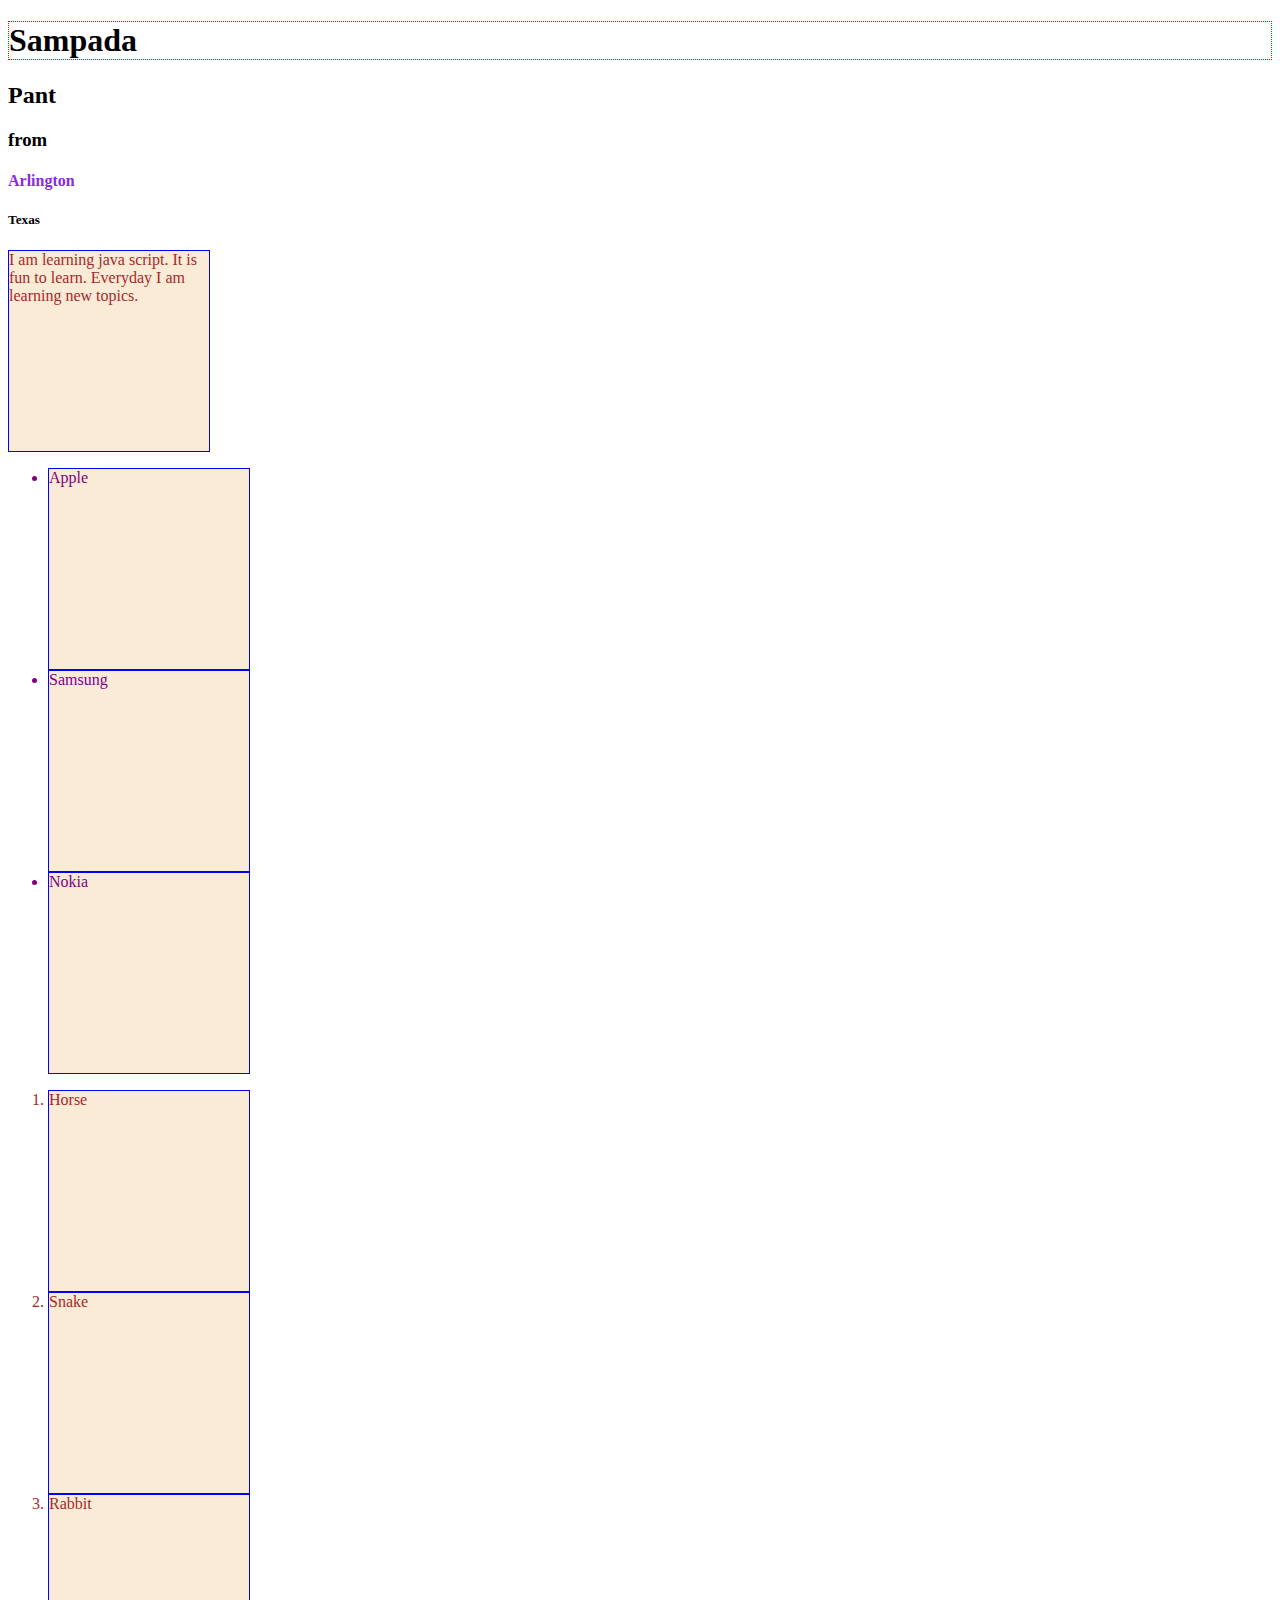
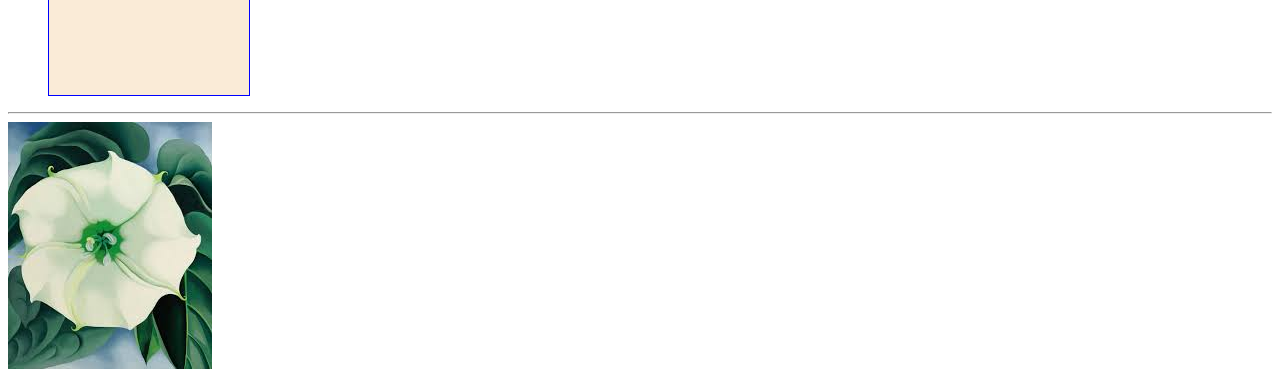
<file: index.html>
<!DOCTYPE html>

<html>
    <head>
<title>myhtml</title>
 <link rel="stylesheet" href="style.css">
</head>


<body>
<h1 id = "one" class = "two" name = "nm" >Sampada</h1>
<h2>Pant</h2>
<h3>from</h3>
<h4>Arlington</h4>
<h5>Texas</h5>

<p class = "animal">I am learning java script. It is fun to learn. Everyday I am learning new topics.</p>

<ul>
    <li class = "mobileBrand" >Apple</li>
    <li class = "mobileBrand">Samsung</li>
    <li class = "mobileBrand">Nokia</li>
</ul>

  <ol>

    <li class = "animal">Horse</li>
    <li class = "animal">Snake</li>
    <li class = "animal">Rabbit</li>

  </ol>


<hr> 
<img src="s.jpeg" alt="image of flower">
    




</body>







</html>
</file>
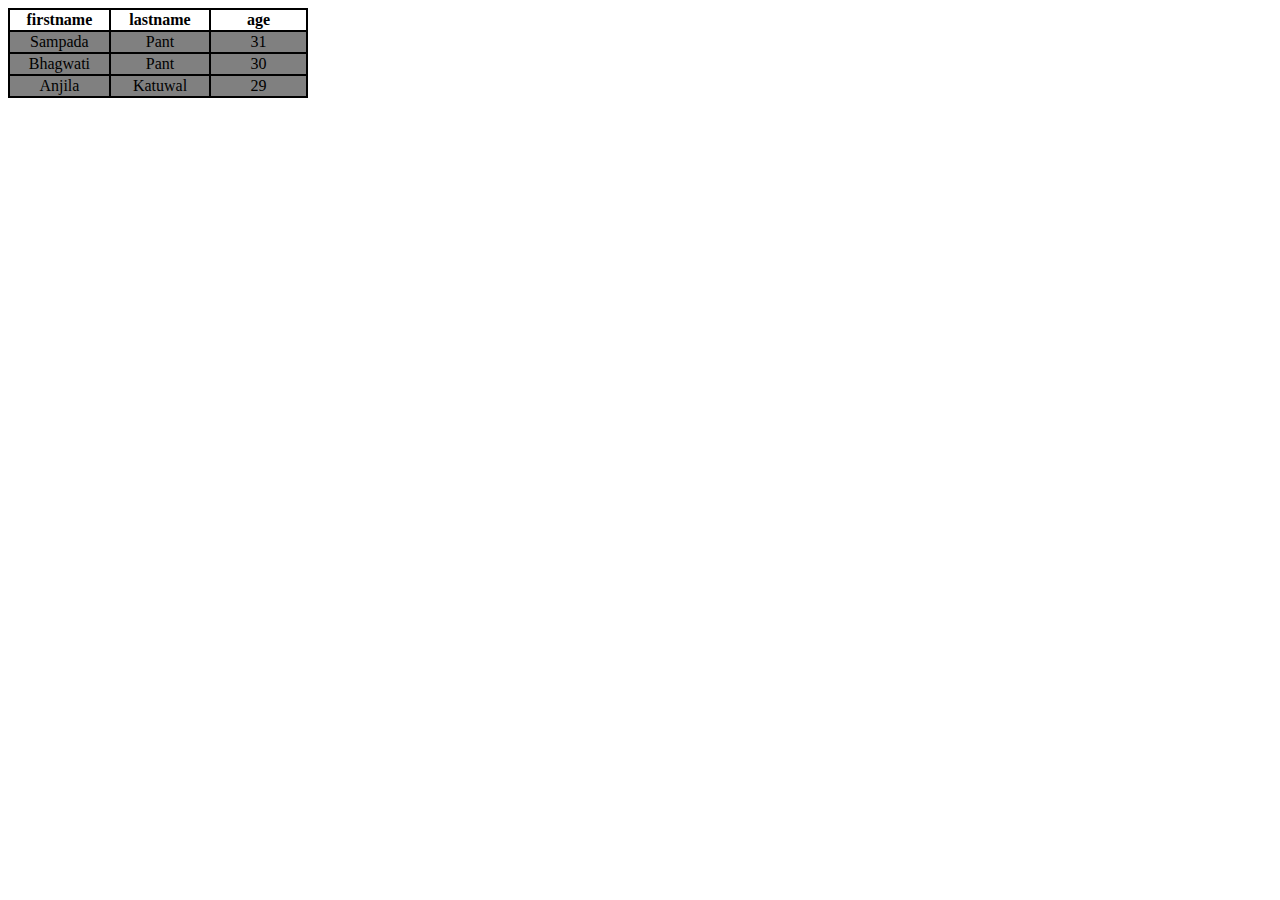
<file: practice2/table.html>
<!DOCTYPE html>
<html>
    <head>
        <title>Student</title>

    </head>
    
    <body>
        <table bgcolor = "black" width = "300">
            <tr bgcolor = "white">
                <th width = "100">firstname</th>
                <th width = "100">lastname</th>
                <th width = "100">age</th>
            </tr>

            <tr bgcolor = "grey" align = "center">
                <td>Sampada</td>
                <td>Pant</td>
                <td>31</td>
        
                
    
            </tr>
            <tr bgcolor = "grey" align = "center">
                <td>Bhagwati</td>
                <td>Pant</td>
                <td>30</td>
            </tr>
            <tr bgcolor = "grey" align = "center">
                <td>Anjila</td>
                <td>Katuwal</td>
                <td>29</td>
            </tr>

        </table>
        
    </body>
</html>
</file>
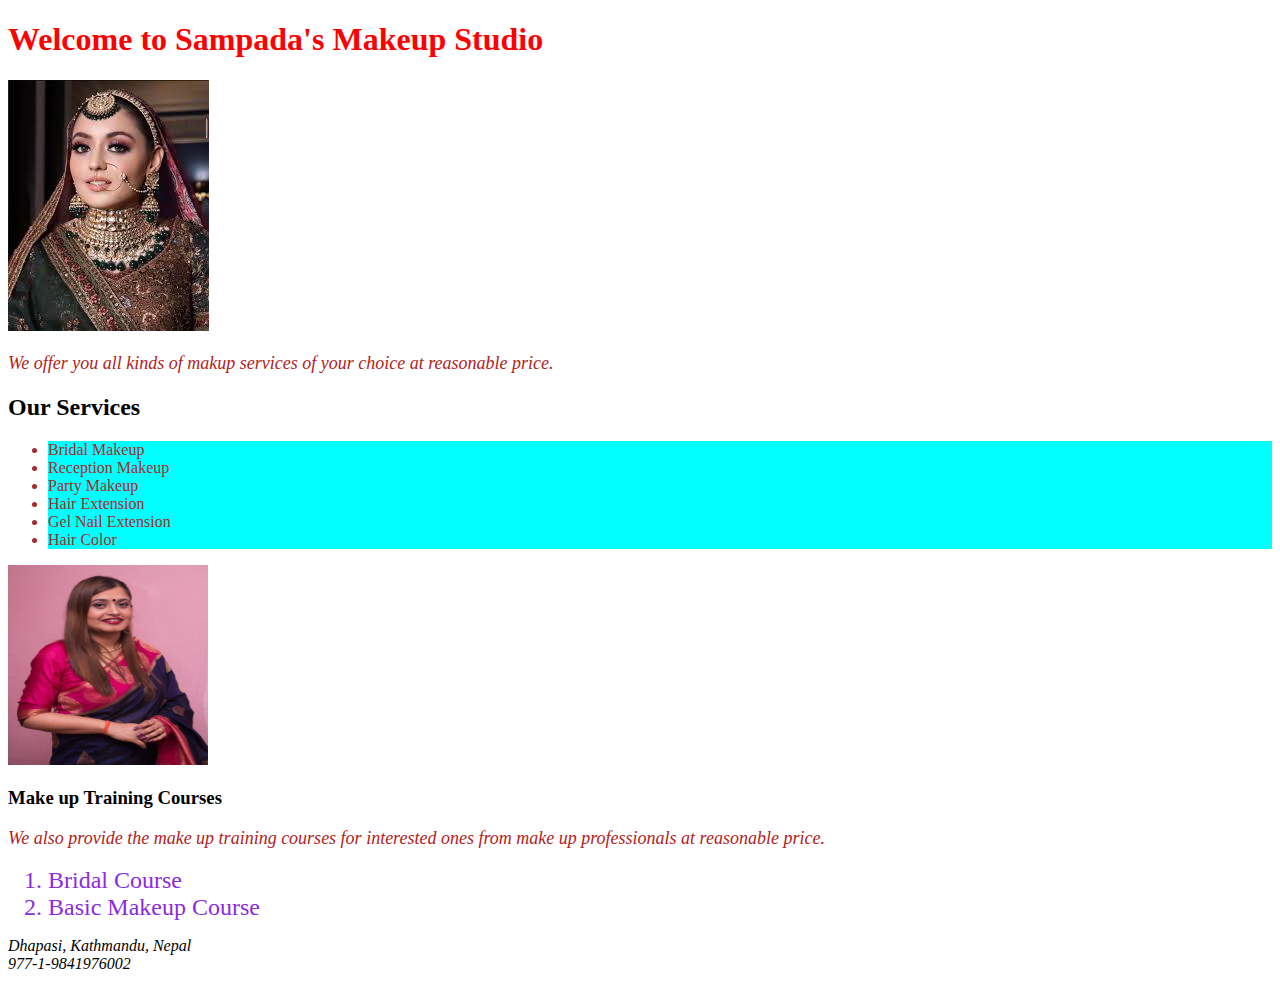
<file: practice_1/a.html>
<!DOCTYPE html>
<html>
    <head>
        <title>Sampada</title>
    </head>
    <body>
        <h1>Welcome to Sampada's Makeup Studio</h1>
        <link rel="stylesheet" href="a.css">
        <img src="images.jpeg" alt="bridal photo">
        <p>We offer you all kinds of makup services of your choice at reasonable price.</p>
       

        <h2>Our Services</h2>
        <ul>
            <li class = "services">Bridal Makeup</li>
            <li class = "services">Reception Makeup</li>
            <li class = "services">Party Makeup</li>
            <li class = "services">Hair Extension</li>
            <li class = "services">Gel Nail Extension</li>
            <li class = "services">Hair Color</li>
        </ul>
        <img src="IMG_4009.JPG" width = "200" height = "200" alt="party makeup photo">
        <h3>Make up Training Courses</h3>
        <p>We also provide the make up training courses for interested ones from make up professionals at reasonable price.</p>
        <ol>
            <li class = "courses">Bridal Course</li>
            <li class = "courses">Basic Makeup  Course</li>
        </ol>
        <ADdress>Dhapasi, Kathmandu, Nepal</ADdress>
        <address>977-1-9841976002</address>

    </body>







</html>
</file>
<file: style.css>
.animal{
    color: brown;
    background-color: antiquewhite;
    height: 200px;
    width: 200px;
    border: 1px solid blue;
}
.mobileBrand{
    color: purple;
    background-color: antiquewhite;
    height: 200px;
    width: 200px;
    border: 1px solid blue;
}
h4{
    color: blueviolet;
}
#one{
    border: 1px dotted red;

}
</file>
<file: practice_1/a.css>
h1{
    color: red;
}
p{
    font-style: italic;
    color:firebrick;
    font-size: large;
}
.courses{
    color: blueviolet;
    font-variant: unset;
    font-size: x-large;
}
.services{
    color:brown;
    background-color: aqua;
}
</file>
